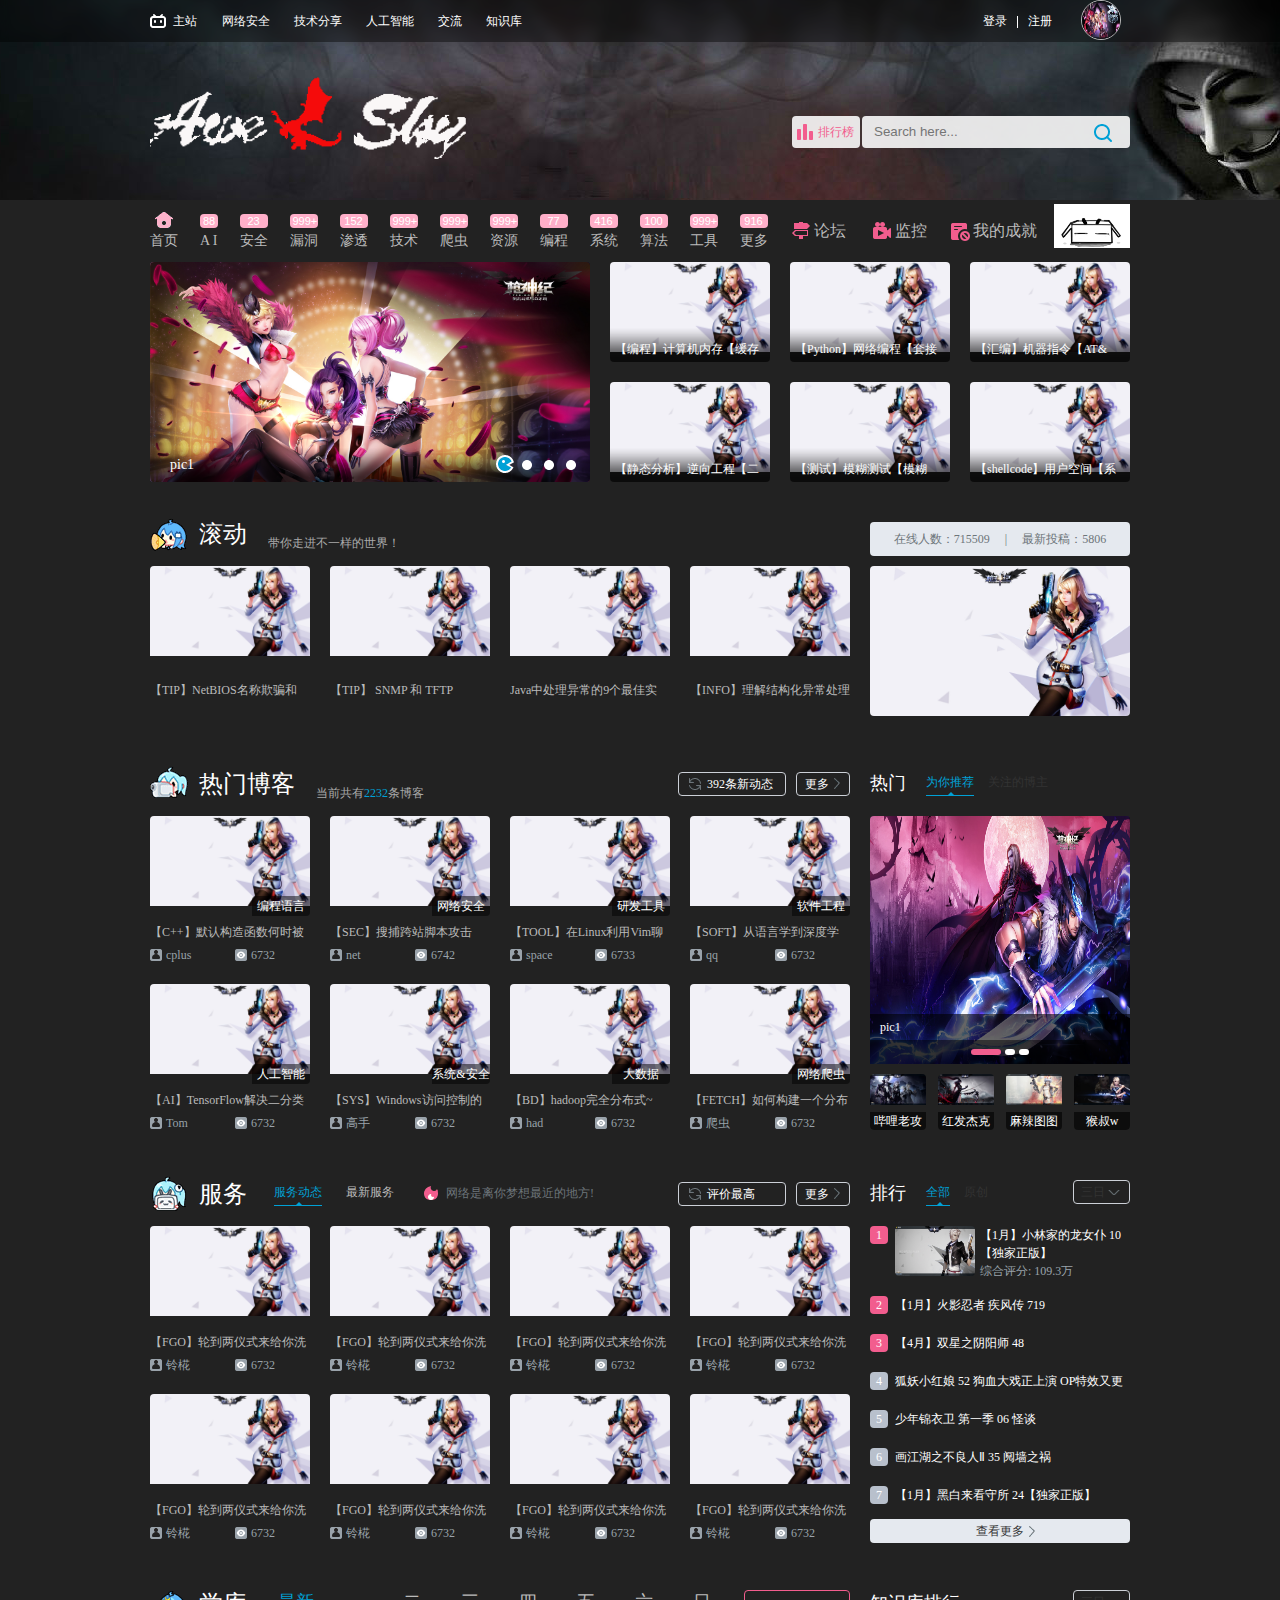
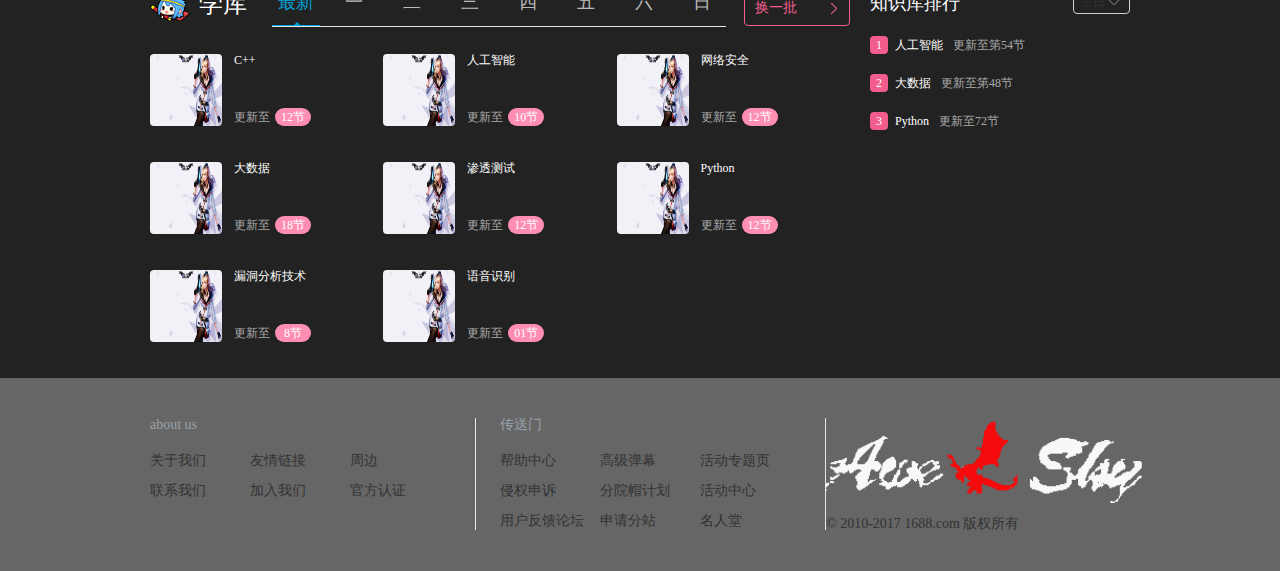
<file: awe-awesomesky-webapp/src/main/webapp/index.html>
<!DOCTYPE html>
<html lang="en">
<head>
  <meta charset="UTF-8">
  <title>Demo</title>
  <link rel="shortcut icon" href="images/cont/1.png">

  <link rel="stylesheet" href="css/reset.css">
  <link rel="stylesheet" href="css/common.css">
  <link rel="stylesheet" href="css/index.css">
</head>
<body>

  <header id="header">
    <div id="page_top">
      <div class="bg-wrap">
        <div class="bg"></div>
        <div class="mask"></div>
      </div>
      <div class="header-top">
        <div class="page-width clearfix">
          <div class="header-top__nav">
            <ul>
              <li class="item item-home">
                <a href="#">主站</a>
              </li>
              <li class="item"><a href="#">网络安全</a></li>
              <li class="item">
                <a href="#">技术分享</a>
                <div class="game-center header-hover">
                  <div class="c clearfix">
                    <div class="fl">
                      <div class="imgbox">
                        <a href="#">
                          <img src="images/cont/game-center__img1.jpg" alt="#">
                          <span>AI-神经网络（TensorFlow）</span>
                        </a>
                      </div>
                      <div class="game-img">
                        <a href="#">
                          <img src="images/cont/game_img1.png" alt="#">
                          <span>漏洞攻击</span>
                        </a>
                        <a href="#">
                          <img src="images/cont/game_img2.png" alt="#">
                          <span>Linux</span>
                        </a>
                        <a href="#">
                          <img src="images/cont/game_img3.jpg" alt="#">
                          <span>Spring</span>
                        </a>
                      </div>
                    </div>
                    <div class="fr">
                      <div class="game-list">
                        <div class="title">
                          <i></i>
                          <a href="#">技术论坛</a>
                        </div>
                        <div class="all">
                          <a href="#">TensorFlow</a>
                          <a href="#">Spring</a>
                          <a href="#">Mybatis</a>
                          <a href="#">ARP欺骗</a>
                          <a href="#">Sql注入</a>
                          <a href="#">攻击Cisco路由器</a>
                          <a href="#">绕过Windows内存保护</a>
                        </div>
                      </div>
                    </div>
                  </div>
                  <div id="gameImg"></div>
                </div>
              </li>
              <li class="item">
                <a href="#">人工智能</a>
                <div class="live-box header-hover">
                  <div class="live-box__c">
                    <div class="fl">
                      <div class="title">技术应用:</div>
                      <div class="cont">
                        <a href="#">
                          <img src="images/cont/live-box__img1.jpg" alt="#">
                          <i>LIVE</i>
                          <p>语言识别</p>
                        </a>
                        <a href="#">
                          <img src="images/cont/live-box__img2.jpg" alt="#">
                          <i>LIVE</i>
                          <p>图片分类</p>
                        </a>
                        <a href="#">
                          <img src="images/cont/live-box__img3.jpg" alt="#">
                          <i>LIVE</i>
                          <p>人脸识别</p>
                        </a>
                        <a href="#">
                          <img src="images/cont/live-box__img4.jpg" alt="#">
                          <i>LIVE</i>
                          <p>数据分析</p>
                        </a>
                        <a href="#">
                          <img src="images/cont/live-box__img5.jpg" alt="#">
                          <i>LIVE</i>
                          <p>智能预测</p>
                        </a>
                        <a href="#">
                          <img src="images/cont/live-box__img6.jpg" alt="#">
                          <i>LIVE</i>
                          <p>智能机器人</p>
                        </a>
                      </div>
                    </div>
                    <div class="fl">
                      <div class="title">相关新闻:</div>
                    </div>
                  </div>
                </div>
              </li>
              <li class="item"><a href="#">交流</a></li>
              <li class="item">
                <a href="#">知识库</a>
                <!-- <div class="header-app header-hover">
                  <i></i>
                </div> -->
              </li>
            </ul>
          </div>
          <div class="header-top__user">
            <div class="login-box">
              <a href="login.html">登录</a>
              <span></span>
              <a href="#">注册</a>
            </div>
            <div class="user-post">
              <a href="#" class="link"><img src="images/p_03.jpg" width="38" height="38" style="border:1px #bbb solid;border-radius:20px;"/></a>
				<div class="user-post__hover header-hover">
				  <a href="#" class="post">上传头像</a>
				  <a href="#" class="manage">信息设置</a>
				  <a href="#" class="create">我的博客</a>
				</div>
            </div>
          </div>
        </div>
      </div>
    </div>
    <div class="header-c">
      <div class="page-width">
        <a href="#" id="header_logo"></a>
        <p id="header_title"></p>
        <div id="search" class="clearfix">
          <div class="search-rank">排行榜</div>
          <div class="search-box">
            <input type="text" class="text" placeholder="Search here...">
            <a href="#" class="btn"><i></i></a>
            <div class="search-history">
              <div class="title">历史搜索</div>
              <div class="list">
                <a href="#">神经网络算法<i></i></a>
                <a href="#">Caffe<i></i></a>
                <a href="#">程序员崛起<i></i></a>
                <a href="#">剖析勒索软件<i></i></a>
                <a href="#">OverWatch<i></i></a>
              </div>
            </div>
          </div>
        </div>
        <div class="header-title"></div>
      </div>
    </div>
  </header>

  <nav id="nav">
    <div class="page-width clearfix">
      <ul class="nav-list">
        <li class="item item-home">
          <a href="#" class="link">首页</a>
        </li>
        <li class="item">
          <a href="#" class="link">
            <div class="num"><i>88</i></div>
            A I 
          </a>
          <ul class="nav-item__hover">
            <li>
              <a href="#">
                <em>语音识别<i></i></em>
              </a>
            </li>
            <li>
              <a href="#">
                <em>图片分类<i></i></em>
              </a>
            </li>
            <li>
              <a href="#">
                <em>天眼助手<i></i></em>
              </a>
            </li>
            <li>
              <a href="#">
                <em>数据分析<i></i></em>
              </a>
            </li>
          </ul>
        </li>
        <li class="item">
          <a href="#" class="link">
            <div class="num"><i>23</i></div>
            安全
          </a>
          <ul class="nav-item__hover">
            <li>
              <a href="#">
                <em>网络防御<i></i></em>
              </a>
            </li>
            <li>
              <a href="#">
                <em>网络攻击<i></i></em>
              </a>
            </li>
            <li>
              <a href="#">
                <em>DDOS防御<i></i></em>
              </a>
            </li>
            <li>
              <a href="#">
                <em>入侵检测<i></i></em>
              </a>
            </li>
            <li>
              <a href="#">
                <em>扫描病毒<i></i></em>
              </a>
            </li>
            <li>
              <a href="#">
                <em>ARP欺骗<i></i></em>
              </a>
            </li>
            <li>
              <a href="#">
                <em>IP分流<i></i></em>
              </a>
            </li>
          </ul>
        </li>
        <li class="item">
          <a href="#" class="link">
            <div class="num"><i>999+</i></div>
            漏洞
          </a>
          <ul class="nav-item__hover">
            <li>
              <a href="#">
                <em>漏洞攻击<i></i></em>
              </a>
            </li>
            <li>
              <a href="#">
                <em>漏洞扫描<i></i></em>
              </a>
            </li>
            <li>
              <a href="#">
                <em>WIN内存保护<i></i></em>
              </a>
            </li>
            <li>
              <a href="#">
                <em>访问控制<i></i></em>
              </a>
            </li>
            <li>
              <a href="#">
                <em>WEB漏洞<i></i></em>
              </a>
            </li>
            <li>
              <a href="#">
                <em>堆栈保护<i></i></em>
              </a>
            </li>
            <li>
              <a href="#">
                <em>上报漏洞<i></i></em>
              </a>
            </li>
          </ul>
        </li>
        <li class="item">
          <a href="#" class="link">
            <div class="num"><i>152</i></div>
            渗透
          </a>
          <ul class="nav-item__hover">
            <li>
              <a href="#">
                <em>XSS<i></i></em>
              </a>
            </li>
            <li>
              <a href="#">
                <em>入侵渗透<i></i></em>
              </a>
            </li>
            <li>
              <a href="#">
                <em>工具使用<i></i></em>
              </a>
            </li>
          </ul>
        </li>
        <li class="item">
          <a href="#" class="link">
            <div class="num"><i>999+</i></div>
            技术
          </a>
          <ul class="nav-item__hover">
            <li>
              <a href="#">
                <em>单机联机<i></i></em>
              </a>
            </li>
            <li>
              <a href="#">
                <em>网游·电竞<i></i></em>
              </a>
            </li>
            <li>
              <a href="#">
                <em>音游<i></i></em>
              </a>
            </li>
            <li>
              <a href="#">
                <em>Mugen<i></i></em>
              </a>
            </li>
            <li>
              <a href="#">
                <em>GMV<i></i></em>
              </a>
            </li>
          </ul>
        </li>
        <li class="item">
          <a href="#" class="link">
            <div class="num"><i>999+</i></div>
            爬虫
          </a>
          <ul class="nav-item__hover">
            <li>
              <a href="#">
                <em>纪录片<i></i></em>
              </a>
            </li>
            <li>
              <a href="#">
                <em>趣味科普人文<i></i></em>
              </a>
            </li>
            <li>
              <a href="#">
                <em>野生技术协会<i></i></em>
              </a>
            </li>
            <li>
              <a href="#">
                <em>演讲·公开课<i></i></em>
              </a>
            </li>
            <li>
              <a href="#">
                <em>星海<i></i></em>
              </a>
            </li>
            <li>
              <a href="#">
                <em>数码<i></i></em>
              </a>
            </li>
            <li>
              <a href="#">
                <em>机械<i></i></em>
              </a>
            </li>
          </ul>
        </li>
        <li class="item">
          <a href="#" class="link">
            <div class="num"><i>999+</i></div>
            资源
          </a>
          <ul class="nav-item__hover">
            <li>
              <a href="#">
                <em>搞笑<i></i></em>
              </a>
            </li>
            <li>
              <a href="#">
                <em>日常<i></i></em>
              </a>
            </li>
            <li>
              <a href="#">
                <em>美食圈<i></i></em>
              </a>
            </li>
            <li>
              <a href="#">
                <em>动物圈<i></i></em>
              </a>
            </li>
            <li>
              <a href="#">
                <em>手工<i></i></em>
              </a>
            </li>
            <li>
              <a href="#">
                <em>绘画<i></i></em>
              </a>
            </li>
            <li>
              <a href="#">
                <em>运动<i></i></em>
              </a>
            </li>
          </ul>
        </li>
        <li class="item">
          <a href="#" class="link">
            <div class="num"><i>77</i></div>
            编程
          </a>
          <ul class="nav-item__hover">
            <li>
              <a href="#">
                <em>鬼畜调教<i></i></em>
              </a>
            </li>
            <li>
              <a href="#">
                <em>音MAD<i></i></em>
              </a>
            </li>
            <li>
              <a href="#">
                <em>人力VOCALOID<i></i></em>
              </a>
            </li>
            <li>
              <a href="#">
                <em>教程演示<i></i></em>
              </a>
            </li>
          </ul>
        </li>
        <li class="item">
          <a href="#" class="link">
            <div class="num"><i>416</i></div>
            系统
          </a>
          <ul class="nav-item__hover">
            <li>
              <a href="#">
                <em>美妆<i></i></em>
              </a>
            </li>
            <li>
              <a href="#">
                <em>服饰<i></i></em>
              </a>
            </li>
            <li>
              <a href="#">
                <em>健身<i></i></em>
              </a>
            </li>
            <li>
              <a href="#">
                <em>资讯<i></i></em>
              </a>
            </li>
          </ul>
        </li>
        <li class="item">
          <a href="#" class="link">
            <div class="num"><i>100</i></div>
            算法
          </a>
        </li>
        <li class="item">
          <a href="#" class="link">
            <div class="num"><i>999+</i></div>
            工具
          </a>
          <ul class="nav-item__hover">
            <li>
              <a href="#">
                <em>综艺<i></i></em>
              </a>
            </li>
            <li>
              <a href="#">
                <em>明星<i></i></em>
              </a>
            </li>
            <li>
              <a href="#">
                <em>China相关<i></i></em>
              </a>
            </li>
          </ul>
        </li>
        <li class="item">
          <a href="#" class="link">
            <div class="num"><i>916</i></div>
            更多
          </a>
          <ul class="nav-item__hover">
            <li>
              <a href="#">
                <em>电影<i></i></em>
              </a>
            </li>
            <li>
              <a href="#">
                <em>电视剧<i></i></em>
              </a>
            </li>
          </ul>
        </li>
        <li class="item item-square">
          <a href="#" class="link">论坛</a>
          <div class="nav-square__hover">
            <ul>
              <li><a href="#"><i class="icon-activity"></i>活动中心</a></li>
              <li><a href="#"><i class="icon-game"></i>游戏中心</a></li>
              <li><a href="#"><i class="icon-news"></i>新闻中心</a></li>
              <li><a href="#"><i class="icon-friend"></i>画友</a></li>
              <li><a href="#"><i class="icon-tv"></i>芒果TV</a></li>
            </ul><!-- 
            <a href="#" class="activity"><img src="images/cont/nav-square__img.jpg" alt="#"></a> -->
          </div>
        </li>
        <li class="item item-live">
          <a href="#" class="link">监控</a>
          <ul class="nav-item__hover">
            <li>
              <a href="#">
                <em>推荐主播<i></i></em>
              </a>
            </li>
            <li>
              <a href="#">
                <em>手机直播<i></i></em>
              </a>
            </li>
            <li>
              <a href="#">
                <em>绘画专区<i></i></em>
              </a>
            </li>
            <li>
              <a href="#">
                <em>唱见舞见<i></i></em>
              </a>
            </li>
            <li>
              <a href="#">
                <em>御宅文化<i></i></em>
              </a>
            </li>
            <li>
              <a href="#">
                <em>单机联机<i></i></em>
              </a>
            </li>
            <li>
              <a href="#">
                <em>网络游戏<i></i></em>
              </a>
            </li>
            <li>
              <a href="#">
                <em>电子竞技<i></i></em>
              </a>
            </li>
            <li>
              <a href="#">
                <em>手游直播<i></i></em>
              </a>
            </li>
            <li>
              <a href="#">
                <em>放映厅<i></i></em>
              </a>
            </li>
          </ul>
        </li>
        <li class="item item-room">
          <a href="#" class="link">我的成就</a>
        </li>
      </ul>
      <div class="nav-gif"><img src="images/cont/nav_img.gif" alt="求领养"></div>
    </div>
  </nav>


  <div id="banner">
    <div class="page-width clearfix">
      <div class="slider fl">
        <div class="slider-img">
          <a href="#" slider-title="pic1"><img src="images/cont/slider_img1.png" alt="#"></a>
          <a href="#" slider-title="pic2"><img src="images/cont/slider_img2.png" alt="#"></a>
          <a href="#" slider-title="pic3"><img src="images/cont/slider_img3.png" alt="#"></a>
          <a href="#" slider-title="pic4"><img src="images/cont/slider_img4.png" alt="#"></a>
        </div>
        <div class="slider-title"><p>pic1</p></div>
        <div class="slider-btn">
          <span class="cur"></span>
          <span></span>
          <span></span>
          <span></span>
        </div>
        <a href="#" class="slider-more">More</a>
      </div>
      <div class="banner-list fr">
        <ul>
          <li>
            <a href="#">
              <img src="images/cont/main_pic.jpg" alt="#">
              <div class="info">
                <p class="title">【编程】计算机内存【缓存区】</p>
                <p class="author">awer：Intel</p>
                <p class="play">点击：48243</p>
              </div>
            </a>
          </li>
          <li>
            <a href="#">
              <img src="images/cont/main_pic.jpg" alt="#">
              <div class="info">
                <p class="title">【Python】网络编程【套接字】</p>
                <p class="author">awer：Hack</p>
                <p class="play">点击：48243</p>
              </div>
            </a>
          </li>
          <li>
            <a href="#">
              <img src="images/cont/main_pic.jpg" alt="#">
              <div class="info">
                <p class="title">【汇编】机器指令【AT&T】</p>
                <p class="author">awer：nasm</p>
                <p class="play">点击：48243</p>
              </div>
            </a>
          </li>
          <li>
            <a href="#">
              <img src="images/cont/main_pic.jpg" alt="#">
              <div class="info">
                <p class="title">【静态分析】逆向工程【二进制】</p>
                <p class="author">awer：source</p>
                <p class="play">点击：48243</p>
              </div>
            </a>
          </li>
          <li>
            <a href="#">
              <img src="images/cont/main_pic.jpg" alt="#">
              <div class="info">
                <p class="title">【测试】模糊测试【模糊器】</p>
                <p class="author">awer：pro</p>
                <p class="play">点击：48243</p>
              </div>
            </a>
          </li>
          <li>
            <a href="#">
              <img src="images/cont/main_pic.jpg" alt="#">
              <div class="info">
                <p class="title">【shellcode】用户空间【系统】</p>
                <p class="author">awer：linux</p>
                <p class="play">点击：48243</p>
              </div>
            </a>
          </li>
        </ul>
        <a href="#" class="btn btn-prev">昨日</a>
        <a href="#" class="btn btn-next">一周</a>
      </div>
    </div>
  </div>

  <div id="main">
    <div class="page-width">
      <!-- 滚动 -->
      <div class="mainCont clearfix" id="promote" >
        <div class="pic-list fl">
          <div class="pic-list__title">
            <i class="icon icon-promote"></i>
            <h2 style="color:white;">滚动</h2>
            <a href="#" class="promote-link" style="color:#aaa;">带你走进不一样的世界！</a>
          </div>
          <ul class="pic-list__wrapper clearfix">
            <li class="item">
              <a href="#" class="img-link">
                <img src="images/cont/main_pic.jpg" alt="#">
                <span class="mask"></span>
                <span class="time">3:39</span>
              </a>
              <div class="img-info" >
                <a href="#">【TIP】NetBIOS名称欺骗和LLMNR欺骗~</a>
              </div>
            </li>
            <li class="item">
              <a href="#" class="img-link">
                <img src="images/cont/main_pic.jpg" alt="#">
                <span class="mask"></span>
                <span class="time">3:39</span>
              </a>
              <div class="img-info">
                <a href="#">【TIP】 SNMP 和 TFTP</a>
              </div>
            </li>
            <li class="item">
              <a href="#" class="img-link">
                <img src="images/cont/main_pic.jpg" alt="#">
                <span class="mask"></span>
                <span class="time">3:39</span>
              </a>
              <div class="img-info">
                <a href="#">Java中处理异常的9个最佳实践！~</a>
              </div>
            </li>
            <li class="item">
              <a href="#" class="img-link">
                <img src="images/cont/main_pic.jpg" alt="#">
                <span class="mask"></span>
                <span class="time">3:39</span>
              </a>
              <div class="img-info">
                <a href="#">【INFO】理解结构化异常处理【SEH】~</a>
              </div>
            </li>
          </ul>
        </div>
        <div class="main-side fr">
          <div class="promote-side__title">
            <a href="#">在线人数：715509</a>
            <span>|</span>
            <a href="#">最新投稿：5806</a>
          </div>
          <a href="#" class="promote-side__img"><img src="images/cont/main_pic.jpg" alt="#"></a>
        </div>
      </div>

      <!-- 推荐博客 -->
      <div class="mainCont clearfix" id="live" js-move="true">
        <div class="pic-list fl">
          <div class="pic-list__title">
            <i class="icon icon-live"></i>
            <h2 style="color:white;">热门博客</h2>
            <p class="live-online" style="color:#aaa;">当前共有<em>2232</em>条博客</p>
            <div class="more-wrap">
              <a href="#" class="dynamic"><i></i>392条新动态</a>
              <a href="#" class="more">更多<i></i></a>
            </div>
          </div>
          <ul class="pic-list__wrapper clearfix">
            <li class="item">
              <a href="#" class="img-link">
                <img src="images/cont/main_pic.jpg" alt="#">
                <span class="mask"></span>
                <span class="category">编程语言</span>
                <img class="headImg" src="images/cont/live_headImg1.jpg" alt="#">
                <i class="icon-live">Live</i>
              </a>
              <div class="img-info">
                <a href="#">【C++】默认构造函数何时被合成~</a>
                <div class="btm">
                  <div class="user"><i></i>cplus</div>
                  <div class="online"><i></i>6732</div>
                </div>
              </div>
            </li>
            <li class="item">
              <a href="#" class="img-link">
                <img src="images/cont/main_pic.jpg" alt="#">
                <span class="mask"></span>
                <span class="category">网络安全</span>
                <img class="headImg" src="images/cont/live_headImg1.jpg" alt="#">
                <i class="icon-live">Live</i>
              </a>
              <div class="img-info">
                <a href="#">【SEC】搜捕跨站脚本攻击(XSS)~</a>
                <div class="btm">
                  <div class="user"><i></i>net</div>
                  <div class="online"><i></i>6742</div>
                </div>
              </div>
            </li>
            <li class="item">
              <a href="#" class="img-link">
                <img src="images/cont/main_pic.jpg" alt="#">
                <span class="mask"></span>
                <span class="category">研发工具</span>
                <img class="headImg" src="images/cont/live_headImg1.jpg" alt="#">
                <i class="icon-live">Live</i>
              </a>
              <div class="img-info">
                <a href="#">【TOOL】在Linux利用Vim聊QQ~</a>
                <div class="btm">
                  <div class="user"><i></i>space</div>
                  <div class="online"><i></i>6733</div>
                </div>
              </div>
            </li>
            <li class="item">
              <a href="#" class="img-link">
                <img src="images/cont/main_pic.jpg" alt="#">
                <span class="mask"></span>
                <span class="category">软件工程</span>
                <img class="headImg" src="images/cont/live_headImg1.jpg" alt="#">
                <i class="icon-live">Live</i>
              </a>
              <div class="img-info">
                <a href="#">【SOFT】从语言学到深度学习NLP~</a>
                <div class="btm">
                  <div class="user"><i></i>qq</div>
                  <div class="online"><i></i>6732</div>
                </div>
              </div>
            </li>
            <li class="item">
              <a href="#" class="img-link">
                <img src="images/cont/main_pic.jpg" alt="#">
                <span class="mask"></span>
                <span class="category">人工智能</span>
                <img class="headImg" src="images/cont/live_headImg1.jpg" alt="#">
                <i class="icon-live">Live</i>
              </a>
              <div class="img-info">
                <a href="#">【AI】TensorFlow解决二分类问题~</a>
                <div class="btm">
                  <div class="user"><i></i>Tom</div>
                  <div class="online"><i></i>6732</div>
                </div>
              </div>
            </li>
            <li class="item">
              <a href="#" class="img-link">
                <img src="images/cont/main_pic.jpg" alt="#">
                <span class="mask"></span>
                <span class="category">系统&安全</span>
                <img class="headImg" src="images/cont/live_headImg1.jpg" alt="#">
                <i class="icon-live">Live</i>
              </a>
              <div class="img-info">
                <a href="#">【SYS】Windows访问控制的工作机制~</a>
                <div class="btm">
                  <div class="user"><i></i>高手</div>
                  <div class="online"><i></i>6732</div>
                </div>
              </div>
            </li>
            <li class="item">
              <a href="#" class="img-link">
                <img src="images/cont/main_pic.jpg" alt="#">
                <span class="mask"></span>
                <span class="category">大数据</span>
                <img class="headImg" src="images/cont/live_headImg1.jpg" alt="#">
                <i class="icon-live">Live</i>
              </a>
              <div class="img-info">
                <a href="#">【BD】hadoop完全分布式~</a>
                <div class="btm">
                  <div class="user"><i></i>had</div>
                  <div class="online"><i></i>6732</div>
                </div>
              </div>
            </li>
            <li class="item">
              <a href="#" class="img-link">
                <img src="images/cont/main_pic.jpg" alt="#">
                <span class="mask"></span>
                <span class="category">网络爬虫</span>
                <img class="headImg" src="images/cont/live_headImg1.jpg" alt="#">
                <i class="icon-live">Live</i>
              </a>
              <div class="img-info">
                <a href="#">【FETCH】如何构建一个分布式爬虫~</a>
                <div class="btm">
                  <div class="user"><i></i>爬虫</div>
                  <div class="online"><i></i>6732</div>
                </div>
              </div>
            </li>
          </ul>
        </div>
        <div class="main-side fr" js-tab="true">
          <div class="main-side__title">
            <div class="rank-t">
              <h3>热门</h3>
            </div>
            <div class="tab-title">
              <a href="#" class="cur">为你推荐</a>
              <a href="#">关注的博主</a>
            </div>
          </div>
          <div class="main-side__cont">
            <div class="tab-cont">
              <div class="slider-ov tab-cont__item">
                <div class="slider">
                  <div class="slider-img">
                    <a href="#" slider-title="pic1"><img src="images/cont/slider_img1.png" alt="#"></a>
                    <a href="#" slider-title="pic2"><img src="images/cont/slider_img2.png" alt="#"></a>
                    <a href="#" slider-title="pic3"><img src="images/cont/slider_img3.png" alt="#"></a>
                  </div>
                  <div class="slider-title"><p>pic1</p></div>
                  <div class="slider-btn">
                    <span class="cur"></span>
                    <span></span>
                    <span></span>
                  </div>
                </div>
                <div class="slider-user">
                  <a href="#">
                    <img src="images/cont/slider-user1.jpg" alt="#">
                    <p>哔哩老攻</p>
                  </a><a href="#">
                    <img src="images/cont/slider-user2.jpg" alt="#">
                    <p>红发杰克丶</p>
                  </a><a href="#">
                    <img src="images/cont/slider-user3.jpg" alt="#">
                    <p>麻辣图图</p>
                  </a><a href="#">
                    <img src="images/cont/slider-user4.jpg" alt="#">
                    <p>猴叔w</p>
                  </a>
                </div>
              </div>
              <div class="live-focus tab-cont__item">
                <span>没有数据</span>
              </div>
            </div>
          </div>
        </div>
      </div>
	

	 <!-- 服务 -->
      <div class="mainCont clearfix" id="animation" js-move="true">
        <div class="pic-list fl" js-tab="true">
          <div class="pic-list__title">
            <i class="icon icon-animation"></i>
            <h2 style="color:white;">服务</h2>
            <div class="tab-title">
              <a href="#" class="cur">服务动态</a>
              <a href="#">最新服务</a>
            </div>
            <a href="#" class="main-link"><i></i>网络是离你梦想最近的地方!</a>
            <div class="more-wrap">
              <a href="#" class="dynamic"><i></i>评价最高</a>
              <a href="#" class="more">更多<i></i></a>
            </div>
          </div>
          <ul class="pic-list__wrapper clearfix tab-cont__item tab-cont__cur">
            <li class="item">
              <a href="#" class="img-link">
                <img src="images/cont/main_pic.jpg" alt="#">
                <span class="mask"></span>
                <span class="time">3:39</span>
              </a>
              <div class="img-info">
                <a href="#">【FGO】轮到两仪式来给你洗脑了~</a>
                <div class="btm">
                  <div class="user"><i></i>铃椛</div>
                  <div class="online"><i></i>6732</div>
                </div>
              </div>
            </li>
            <li class="item">
              <a href="#" class="img-link">
                <img src="images/cont/main_pic.jpg" alt="#">
                <span class="mask"></span>
                <span class="time">3:39</span>
              </a>
              <div class="img-info">
                <a href="#">【FGO】轮到两仪式来给你洗脑了~</a>
                <div class="btm">
                  <div class="user"><i></i>铃椛</div>
                  <div class="online"><i></i>6732</div>
                </div>
              </div>
            </li>
            <li class="item">
              <a href="#" class="img-link">
                <img src="images/cont/main_pic.jpg" alt="#">
                <span class="mask"></span>
                <span class="time">3:39</span>
              </a>
              <div class="img-info">
                <a href="#">【FGO】轮到两仪式来给你洗脑了~</a>
                <div class="btm">
                  <div class="user"><i></i>铃椛</div>
                  <div class="online"><i></i>6732</div>
                </div>
              </div>
            </li>
            <li class="item">
              <a href="#" class="img-link">
                <img src="images/cont/main_pic.jpg" alt="#">
                <span class="mask"></span>
                <span class="time">3:39</span>
              </a>
              <div class="img-info">
                <a href="#">【FGO】轮到两仪式来给你洗脑了~</a>
                <div class="btm">
                  <div class="user"><i></i>铃椛</div>
                  <div class="online"><i></i>6732</div>
                </div>
              </div>
            </li>
            <li class="item">
              <a href="#" class="img-link">
                <img src="images/cont/main_pic.jpg" alt="#">
                <span class="mask"></span>
                <span class="time">3:39</span>
              </a>
              <div class="img-info">
                <a href="#">【FGO】轮到两仪式来给你洗脑了~</a>
                <div class="btm">
                  <div class="user"><i></i>铃椛</div>
                  <div class="online"><i></i>6732</div>
                </div>
              </div>
            </li>
            <li class="item">
              <a href="#" class="img-link">
                <img src="images/cont/main_pic.jpg" alt="#">
                <span class="mask"></span>
                <span class="time">3:39</span>
              </a>
              <div class="img-info">
                <a href="#">【FGO】轮到两仪式来给你洗脑了~</a>
                <div class="btm">
                  <div class="user"><i></i>铃椛</div>
                  <div class="online"><i></i>6732</div>
                </div>
              </div>
            </li>
            <li class="item">
              <a href="#" class="img-link">
                <img src="images/cont/main_pic.jpg" alt="#">
                <span class="mask"></span>
                <span class="time">3:39</span>
              </a>
              <div class="img-info">
                <a href="#">【FGO】轮到两仪式来给你洗脑了~</a>
                <div class="btm">
                  <div class="user"><i></i>铃椛</div>
                  <div class="online"><i></i>6732</div>
                </div>
              </div>
            </li>
            <li class="item">
              <a href="#" class="img-link">
                <img src="images/cont/main_pic.jpg" alt="#">
                <span class="mask"></span>
                <span class="time">3:39</span>
              </a>
              <div class="img-info">
                <a href="#">【FGO】轮到两仪式来给你洗脑了~</a>
                <div class="btm">
                  <div class="user"><i></i>铃椛</div>
                  <div class="online"><i></i>6732</div>
                </div>
              </div>
            </li>
          </ul>
          <ul class="pic-list__wrapper clearfix tab-cont__item">
            <li class="item">
              <a href="#" class="img-link">
                <img src="images/cont/main_pic.jpg" alt="#">
                <span class="mask"></span>
                <span class="time">3:39</span>
              </a>
              <div class="img-info">
                <a href="#">【FGO】轮到两仪式来给你洗脑了~</a>
                <div class="btm">
                  <div class="user"><i></i>铃椛</div>
                  <div class="online"><i></i>6732</div>
                </div>
              </div>
            </li>
            <li class="item">
              <a href="#" class="img-link">
                <img src="images/cont/main_pic.jpg" alt="#">
                <span class="mask"></span>
                <span class="time">3:39</span>
              </a>
              <div class="img-info">
                <a href="#">【FGO】轮到两仪式来给你洗脑了~</a>
                <div class="btm">
                  <div class="user"><i></i>铃椛</div>
                  <div class="online"><i></i>6732</div>
                </div>
              </div>
            </li>
            <li class="item">
              <a href="#" class="img-link">
                <img src="images/cont/main_pic.jpg" alt="#">
                <span class="mask"></span>
                <span class="time">3:39</span>
              </a>
              <div class="img-info">
                <a href="#">【FGO】轮到两仪式来给你洗脑了~</a>
                <div class="btm">
                  <div class="user"><i></i>铃椛</div>
                  <div class="online"><i></i>6732</div>
                </div>
              </div>
            </li>
            <li class="item">
              <a href="#" class="img-link">
                <img src="images/cont/main_pic.jpg" alt="#">
                <span class="mask"></span>
                <span class="time">3:39</span>
              </a>
              <div class="img-info">
                <a href="#">【FGO】轮到两仪式来给你洗脑了~</a>
                <div class="btm">
                  <div class="user"><i></i>铃椛</div>
                  <div class="online"><i></i>6732</div>
                </div>
              </div>
            </li>
            <li class="item">
              <a href="#" class="img-link">
                <img src="images/cont/main_pic.jpg" alt="#">
                <span class="mask"></span>
                <span class="time">3:39</span>
              </a>
              <div class="img-info">
                <a href="#">【FGO】轮到两仪式来给你洗脑了~</a>
                <div class="btm">
                  <div class="user"><i></i>铃椛</div>
                  <div class="online"><i></i>6732</div>
                </div>
              </div>
            </li>
            <li class="item">
              <a href="#" class="img-link">
                <img src="images/cont/main_pic.jpg" alt="#">
                <span class="mask"></span>
                <span class="time">3:39</span>
              </a>
              <div class="img-info">
                <a href="#">【FGO】轮到两仪式来给你洗脑了~</a>
                <div class="btm">
                  <div class="user"><i></i>铃椛</div>
                  <div class="online"><i></i>6732</div>
                </div>
              </div>
            </li>
            <li class="item">
              <a href="#" class="img-link">
                <img src="images/cont/main_pic.jpg" alt="#">
                <span class="mask"></span>
                <span class="time">3:39</span>
              </a>
              <div class="img-info">
                <a href="#">【FGO】轮到两仪式来给你洗脑了~</a>
                <div class="btm">
                  <div class="user"><i></i>铃椛</div>
                  <div class="online"><i></i>6732</div>
                </div>
              </div>
            </li>
            <li class="item">
              <a href="#" class="img-link">
                <img src="images/cont/main_pic.jpg" alt="#">
                <span class="mask"></span>
                <span class="time">3:39</span>
              </a>
              <div class="img-info">
                <a href="#">【FGO】轮到两仪式来给你洗脑了~</a>
                <div class="btm">
                  <div class="user"><i></i>铃椛</div>
                  <div class="online"><i></i>6732</div>
                </div>
              </div>
            </li>
          </ul>
        </div>
        <div class="main-side fr" js-tab="true">
          <div class="main-side__title">
            <div class="rank-t">
              <h3>排行</h3>
            </div>
            <div class="tab-title">
              <a href="#" class="cur">全部</a>
              <a href="#">原创</a>
            </div>
            <div class="side-select">
              <span>三日</span>
              <i></i>
            </div>
          </div>
          <div class="main-side__cont">
            <div class="tab-cont">
              <ul class="tab-cont__item main-rank">
                <li class="item item-one">
                  <a href="#">
                    <i class="n1">1</i>
                    <img src="images/cont/main-rank__img1.jpg" alt="#">
                    <div>
                      <p class="title">【1月】小林家的龙女仆 10【独家正版】</p>
                      <p class="mark">综合评分: 109.3万</p>
                    </div>
                  </a>
                </li>
                <li class="item">
                  <a href="#"><i class="n2">2</i>                  【1月】火影忍者 疾风传 719</a>
                </li>
                <li class="item">
                  <a href="#"><i class="n3">3</i>                    【4月】双星之阴阳师 48</a>
                </li>
                <li class="item">
                  <a href="#"><i>4</i>狐妖小红娘 52 狗血大戏正上演 OP特效又更换</a>
                </li>
                <li class="item">
                  <a href="#"><i>5</i>少年锦衣卫 第一季 06 怪谈</a>
                </li>
                <li class="item">
                  <a href="#"><i>6</i>画江湖之不良人Ⅱ 35 阋墙之祸</a>
                </li>
                <li class="item">
                  <a href="#"><i>7</i>【1月】黑白来看守所 24【独家正版】</a>
                </li>
              </ul>
              <ul class="tab-cont__item main-rank">
                <li class="item item-one">
                  <a href="#">
                    <i class="n1">1</i>
                    <img src="images/cont/main-rank__img2.jpg" alt="#">
                    <div>
                      <p class="title">【1月】小林家的龙女仆 10【独家正版】</p>
                      <p class="mark">综合评分: 109.3万</p>
                    </div>
                  </a>
                </li>
                <li class="item">
                  <a href="#"><i class="n2">2</i>                  【1月】火影忍者 疾风传 719</a>
                </li>
                <li class="item">
                  <a href="#"><i class="n3">3</i>                    【4月】双星之阴阳师 48</a>
                </li>
                <li class="item">
                  <a href="#"><i>4</i>狐妖小红娘 52 狗血大戏正上演 OP特效又更换</a>
                </li>
                <li class="item">
                  <a href="#"><i>5</i>少年锦衣卫 第一季 06 怪谈</a>
                </li>
                <li class="item">
                  <a href="#"><i>6</i>画江湖之不良人Ⅱ 35 阋墙之祸</a>
                </li>
                <li class="item">
                  <a href="#"><i>7</i>【1月】黑白来看守所 24【独家正版】</a>
                </li>
              </ul>
            </div>
            <a href="#" class="more">查看更多<i></i></a>
          </div>
        </div>
      </div>

	<!-- 知识库 -->
      <div class="weekCont clearfix" id="china" js-move="true">
        <div class="pic-list fl" js-tab="true">
          <div class="pic-list__title">
            <i class="icon icon-china"></i>
            <h2 style="color:white;">学库</h2>
            <div class="tab-title week-tab">
              <a href="#" class="cur">最新</a>
              <a href="#">一</a>
              <a href="#">二</a>
              <a href="#">三</a>
              <a href="#">四</a>
              <a href="#">五</a>
              <a href="#">六</a>
              <a href="#">日</a>
            </div>
            <a href="#" class="week-schedule">换一批<i></i></a>
          </div>
          <div class="weekCont-list">
            <ul class="tab-cont__item tab-cont__cur">
              <li>
                <a href="#" class="pic"><img src="images/cont/main_pic.jpg" alt="#"></a>
                <div class="info">
                  <a href="#">C++</a>
                  <p>更新至<span>12节</span></p>
                </div>
              </li>
              <li>
                <a href="#" class="pic"><img src="images/cont/main_pic.jpg" alt="#"></a>
                <div class="info">
                  <a href="#">人工智能</a>
                  <p>更新至<span>10节</span></p>
                </div>
              </li>
              <li>
                <a href="#" class="pic"><img src="images/cont/main_pic.jpg" alt="#"></a>
                <div class="info">
                  <a href="#">网络安全</a>
                  <p>更新至<span>12节</span></p>
                </div>
              </li>
              <li>
                <a href="#" class="pic"><img src="images/cont/main_pic.jpg" alt="#"></a>
                <div class="info">
                  <a href="#">大数据</a>
                  <p>更新至<span>18节</span></p>
                </div>
              </li>
              <li>
                <a href="#" class="pic"><img src="images/cont/main_pic.jpg" alt="#"></a>
                <div class="info">
                  <a href="#">渗透测试</a>
                  <p>更新至<span>12节</span></p>
                </div>
              </li>
              <li>
                <a href="#" class="pic"><img src="images/cont/main_pic.jpg" alt="#"></a>
                <div class="info">
                  <a href="#">Python</a>
                  <p>更新至<span>12节</span></p>
                </div>
              </li>
              <li>
                <a href="#" class="pic"><img src="images/cont/main_pic.jpg" alt="#"></a>
                <div class="info">
                  <a href="#">漏洞分析技术</a>
                  <p>更新至<span>8节</span></p>
                </div>
              </li>
              <li>
                <a href="#" class="pic"><img src="images/cont/main_pic.jpg" alt="#"></a>
                <div class="info">
                  <a href="#">语音识别</a>
                  <p>更新至<span>01节</span></p>
                </div>
              </li>
            </ul>
            <ul class="tab-cont__item">
              <li>
                <a href="#" class="pic"><img src="images/cont/main_pic.jpg" alt="#"></a>
                <div class="info">
                  <a href="#">PHP</a>
                  <p>更新至<span>12节</span></p>
                </div>
              </li>
              <li>
                <a href="#" class="pic"><img src="images/cont/main_pic.jpg" alt="#"></a>
                <div class="info">
                  <a href="#">微服务</a>
                  <p>更新至<span>12节</span></p>
                </div>
              </li>
              <li>
                <a href="#" class="pic"><img src="images/cont/main_pic.jpg" alt="#"></a>
                <div class="info">
                  <a href="#">C语言</a>
                  <p>更新至<span>12节</span></p>
                </div>
              </li>
              <li>
                <a href="#" class="pic"><img src="images/cont/main_pic.jpg" alt="#"></a>
                <div class="info">
                  <a href="#">信息无障碍</a>
                  <p>更新至<span>12节</span></p>
                </div>
              </li>
              <li>
                <a href="#" class="pic"><img src="images/cont/main_pic.jpg" alt="#"></a>
                <div class="info">
                  <a href="#">直播技术</a>
                  <p>更新至<span>12节</span></p>
                </div>
              </li>
              <li>
                <a href="#" class="pic"><img src="images/cont/main_pic.jpg" alt="#"></a>
                <div class="info">
                  <a href="#">区块链</a>
                  <p>更新至<span>12节</span></p>
                </div>
              </li>
            </ul>
            <ul class="tab-cont__item">
              <li>
                <a href="#" class="pic"><img src="images/cont/main_pic.jpg" alt="#"></a>
                <div class="info">
                  <a href="#">OpenCV</a>
                  <p>更新至<span>12节</span></p>
                </div>
              </li>
              <li>
                <a href="#" class="pic"><img src="images/cont/main_pic.jpg" alt="#"></a>
                <div class="info">
                  <a href="#">jQuery</a>
                  <p>更新至<span>12节</span></p>
                </div>
              </li>
              <li>
                <a href="#" class="pic"><img src="images/cont/main_pic.jpg" alt="#"></a>
                <div class="info">
                  <a href="#">计算广告</a>
                  <p>更新至<span>12节</span></p>
                </div>
              </li>
              <li>
                <a href="#" class="pic"><img src="images/cont/main_pic.jpg" alt="#"></a>
                <div class="info">
                  <a href="#">MySql</a>
                  <p>更新至<span>12节</span></p>
                </div>
              </li>
              <li>
                <a href="#" class="pic"><img src="images/cont/main_pic.jpg" alt="#"></a>
                <div class="info">
                  <a href="#">嵌入式开发</a>
                  <p>更新至<span>12节</span></p>
                </div>
              </li>
              <li>
                <a href="#" class="pic"><img src="images/cont/main_pic.jpg" alt="#"></a>
                <div class="info">
                  <a href="#">Docker</a>
                  <p>更新至<span>12节</span></p>
                </div>
              </li>
              <li>
                <a href="#" class="pic"><img src="images/cont/main_pic.jpg" alt="#"></a>
                <div class="info">
                  <a href="#">C#</a>
                  <p>更新至<span>18节</span></p>
                </div>
              </li>
            </ul>
            <ul class="tab-cont__item">
              <li>
                <a href="#" class="pic"><img src="images/cont/main_pic.jpg" alt="#"></a>
                <div class="info">
                  <a href="#">无人驾驶</a>
                  <p>更新至<span>15节</span></p>
                </div>
              </li>
              <li>
                <a href="#" class="pic"><img src="images/cont/main_pic.jpg" alt="#"></a>
                <div class="info">
                  <a href="#">Hive</a>
                  <p>更新至<span>12节</span></p>
                </div>
              </li>
              <li>
                <a href="#" class="pic"><img src="images/cont/main_pic.jpg" alt="#"></a>
                <div class="info">
                  <a href="#">Git</a>
                  <p>更新至<span>12节</span></p>
                </div>
              </li>
              <li>
                <a href="#" class="pic"><img src="images/cont/main_pic.jpg" alt="#"></a>
                <div class="info">
                  <a href="#">知识工程</a>
                  <p>更新至<span>12节</span></p>
                </div>
              </li>
              <li>
                <a href="#" class="pic"><img src="images/cont/main_pic.jpg" alt="#"></a>
                <div class="info">
                  <a href="#">人工智能开发框架</a>
                  <p>更新至<span>12节</span></p>
                </div>
              </li>
              <li>
                <a href="#" class="pic"><img src="images/cont/main_pic.jpg" alt="#"></a>
                <div class="info">
                  <a href="#">JAVA EE</a>
                  <p>更新至<span>12节</span></p>
                </div>
              </li>
              <li>
                <a href="#" class="pic"><img src="images/cont/main_pic.jpg" alt="#"></a>
                <div class="info">
                  <a href="#">MongoDB</a>
                  <p>更新至<span>12节</span></p>
                </div>
              </li>
            </ul>
            <ul class="tab-cont__item">
              <li>
                <a href="#" class="pic"><img src="images/cont/main_pic.jpg" alt="#"></a>
                <div class="info">
                  <a href="#">Oracle</a>
                  <p>更新至<span>12节</span></p>
                </div>
              </li>
              <li>
                <a href="#" class="pic"><img src="images/cont/main_pic.jpg" alt="#"></a>
                <div class="info">
                  <a href="#">人工智能基础</a>
                  <p>更新至<span>12节</span></p>
                </div>
              </li>
              <li>
                <a href="#" class="pic"><img src="images/cont/main_pic.jpg" alt="#"></a>
                <div class="info">
                  <a href="#">大型网络架构</a>
                  <p>更新至<span>12节</span></p>
                </div>
              </li>
              <li>
                <a href="#" class="pic"><img src="images/cont/main_pic.jpg" alt="#"></a>
                <div class="info">
                  <a href="#">OpenStack</a>
                  <p>更新至<span>12节</span></p>
                </div>
              </li>
              <li>
                <a href="#" class="pic"><img src="images/cont/main_pic.jpg" alt="#"></a>
                <div class="info">
                  <a href="#">Rust</a>
                  <p>更新至<span>12节</span></p>
                </div>
              </li>
              <li>
                <a href="#" class="pic"><img src="images/cont/main_pic.jpg" alt="#"></a>
                <div class="info">
                  <a href="#">算法与数据结构</a>
                  <p>更新至<span>12节</span></p>
                </div>
              </li>
              <li>
                <a href="#" class="pic"><img src="images/cont/main_pic.jpg" alt="#"></a>
                <div class="info">
                  <a href="#">游戏外挂</a>
                  <p>更新至<span>12节</span></p>
                </div>
              </li>
            </ul>
            <ul class="tab-cont__item">
              <li>
                <a href="#" class="pic"><img src="images/cont/main_pic.jpg" alt="#"></a>
                <div class="info">
                  <a href="#">虚拟现实</a>
                  <p>更新至<span>12节</span></p>
                </div>
              </li>
              <li>
                <a href="#" class="pic"><img src="images/cont/main_pic.jpg" alt="#"></a>
                <div class="info">
                  <a href="#">计算机网络</a>
                  <p>更新至<span>12节</span></p>
                </div>
              </li>
              <li>
                <a href="#" class="pic"><img src="images/cont/main_pic.jpg" alt="#"></a>
                <div class="info">
                  <a href="#">Linux</a>
                  <p>更新至<span>12节</span></p>
                </div>
              </li>
              <li>
                <a href="#" class="pic"><img src="images/cont/main_pic.jpg" alt="#"></a>
                <div class="info">
                  <a href="#">敏捷开发</a>
                  <p>更新至<span>12节</span></p>
                </div>
              </li>
              <li>
                <a href="#" class="pic"><img src="images/cont/main_pic.jpg" alt="#"></a>
                <div class="info">
                  <a href="#">redis</a>
                  <p>更新至<span>12节</span></p>
                </div>
              </li>
              <li>
                <a href="#" class="pic"><img src="images/cont/main_pic.jpg" alt="#"></a>
                <div class="info">
                  <a href="#">Hadoop</a>
                  <p>更新至<span>12节</span></p>
                </div>
              </li>
              <li>
                <a href="#" class="pic"><img src="images/cont/main_pic.jpg" alt="#"></a>
                <div class="info">
                  <a href="#">深度学习</a>
                  <p>更新至<span>12节</span></p>
                </div>
              </li>
            </ul>
            <ul class="tab-cont__item">
              <li>
                <a href="#" class="pic"><img src="images/cont/main_pic.jpg" alt="#"></a>
                <div class="info">
                  <a href="#">Go</a>
                  <p>更新至<span>12节</span></p>
                </div>
              </li>
              <li>
                <a href="#" class="pic"><img src="images/cont/main_pic.jpg" alt="#"></a>
                <div class="info">
                  <a href="#">搜索引擎</a>
                  <p>更新至<span>12节</span></p>
                </div>
              </li>
              <li>
                <a href="#" class="pic"><img src="images/cont/main_pic.jpg" alt="#"></a>
                <div class="info">
                  <a href="#">计算机视觉</a>
                  <p>更新至<span>12节</span></p>
                </div>
              </li>
              <li>
                <a href="#" class="pic"><img src="images/cont/main_pic.jpg" alt="#"></a>
                <div class="info">
                  <a href="#">逆向工程</a>
                  <p>更新至<span>12节</span></p>
                </div>
              </li>
              <li>
                <a href="#" class="pic"><img src="images/cont/main_pic.jpg" alt="#"></a>
                <div class="info">
                  <a href="#">Ruby</a>
                  <p>更新至<span>12节</span></p>
                </div>
              </li>
              <li>
                <a href="#" class="pic"><img src="images/cont/main_pic.jpg" alt="#"></a>
                <div class="info">
                  <a href="#">Perl</a>
                  <p>更新至<span>12节</span></p>
                </div>
              </li>
              <li>
                <a href="#" class="pic"><img src="images/cont/main_pic.jpg" alt="#"></a>
                <div class="info">
                  <a href="#">数据库</a>
                  <p>更新至<span>12节</span></p>
                </div>
              </li>
            </ul>
            <ul class="tab-cont__item">
              <li>
                <a href="#" class="pic"><img src="images/cont/main_pic.jpg" alt="#"></a>
                <div class="info">
                  <a href="#">Web安全</a>
                  <p>更新至<span>12节</span></p>
                </div>
              </li>
              <li>
                <a href="#" class="pic"><img src="images/cont/main_pic.jpg" alt="#"></a>
                <div class="info">
                  <a href="#">爬虫技术</a>
                  <p>更新至<span>12节</span></p>
                </div>
              </li>
              <li>
                <a href="#" class="pic"><img src="images/cont/main_pic.jpg" alt="#"></a>
                <div class="info">
                  <a href="#">Caffe</a>
                  <p>更新至<span>12节</span></p>
                </div>
              </li>
              <li>
                <a href="#" class="pic"><img src="images/cont/main_pic.jpg" alt="#"></a>
                <div class="info">
                  <a href="#">TensorFlow</a>
                  <p>更新至<span>12节</span></p>
                </div>
              </li>
              <li>
                <a href="#" class="pic"><img src="images/cont/main_pic.jpg" alt="#"></a>
                <div class="info">
                  <a href="#">Spring</a>
                  <p>更新至<span>12节</span></p>
                </div>
              </li>
              <li>
                <a href="#" class="pic"><img src="images/cont/main_pic.jpg" alt="#"></a>
                <div class="info">
                  <a href="#">JavaScript</a>
                  <p>更新至<span>12节</span></p>
                </div>
              </li>
              <li>
                <a href="#" class="pic"><img src="images/cont/main_pic.jpg" alt="#"></a>
                <div class="info">
                  <a href="#">JAVA</a>
                  <p>更新至<span>12节</span></p>
                </div>
              </li>
            </ul>
          </div>
        </div>
        <div class="main-side fr">
          <div class="main-side__title">
            <div class="rank-t">
              <h3>知识库排行</h3>
            </div>
            <div class="side-select">
              <span>三日</span>
              <i></i>
            </div>
          </div>
          <div class="main-side__cont">
            <ul class="main-rank">
              <li class="item">
                <a href="#"><i class="n1">1</i>人工智能<span>更新至第54节</span></a>
              </li>
              <li class="item">
                <a href="#"><i class="n2">2</i>大数据<span>更新至第48节</span></a>
              </li>
              <li class="item">
                <a href="#"><i class="n3">3</i>Python<span>更新至72节</span></a>
              </li>
            </ul>
          </div>
        </div>
      </div>

	</div>

	<footer id="footer">
    <div class="page-width">
      <ul class="footer-c clearfix">
         <li>
           <h6>about us</h6>
           <a href="#" class="card">关于我们</a>
           <a href="#" class="card">友情链接</a>
           <a href="#" class="card">周边</a>
           <a href="#" class="card">联系我们</a>
           <a href="#" class="card">加入我们</a>
           <a href="#" class="card">官方认证</a>
         </li>
         <li class="middle">
           <h6>传送门</h6>
           <a href="#" class="card">帮助中心</a>
           <a href="#" class="card">高级弹幕</a>
           <a href="#" class="card">活动专题页</a>
           <a href="#" class="card">侵权申诉</a>
           <a href="#" class="card">分院帽计划</a>
           <a href="#" class="card">活动中心</a>
           <a href="#" class="card">用户反馈论坛</a>
           <a href="#" class="card">申请分站</a>
           <a href="#" class="card">名人堂</a>
         </li>
        <li class="footer-we">
          <img src="images/login_logo.png"/>
          <p></br>© 2010-2017 1688.com 版权所有</p>
        </li>
      </ul>
    </div>
  </footer>

	<div id="sideBar">
    <div class="sideBar-list">
      <a href="#">A I</a>
      <a href="#">安全</a>
      <a href="#">漏洞</a>
      <a href="#">渗透</a>
      <a href="#">技术</a>
      <a href="#">爬虫</a>
      <a href="#">资源</a>
      <a href="#">编程</a>
      <a href="#">系统</a>
      <a href="#">算法</a>
      <a href="#">工具</a>
      <a href="#">更多</a>
      <a href="#">论坛</a>
      <a href="#">监控</a>
      <a href="#">成就</a>
      <a href="#"><i></i>排序</a>
    </div>
    <div class="sideBar-line"></div>
    <a href="#" class="sideBar-toTop" id="backTop"></a>
  </div>
<script src="http://www.jq22.com/jquery/jquery-1.10.2.js"></script>
  <script src="js/script.js"></script>
   
  </div>
 </body>
</html>
</file>
<file: awe-awesomesky-webapp/src/main/webapp/css/common.css>
/* ====== general ====== */
.clearfix {
  zoom: 1;
}
.clearfix:after {
  content: "020";
  height: 0;
  display: block;
  clear: both;
  visibility: hidden;
}
.fl {
  float: left;
}
.fr {
  float: right;
}
.page-width {
  width: 980px;
  margin: 0 auto;
}
</file>
<file: awe-awesomesky-webapp/src/main/webapp/css/index.css>
/* ====== layout ====== */
header {
  width: 100%;
  height: 200px;
}
#page_top {
  width: 100%;
  height: 42px;
}
#footer {
  width: 100%;
  background-color: #666;
}

body{background-color:#222;}
/* ====== public module ====== */
/* 主体内容 >> 左侧 */
.mainCont,
.weekCont {
  margin-top: 10px;
}
.pic-list {
  width: 700px;
}
.main-side {
  width: 260px;

}
.pic-list__title {
  position: relative;
  width: 100%;
  height: 64px;
}
.pic-list__title .icon {
  display: inline-block;
  width: 46px;
  height: 64px;
  background: url(../images/page_icons.png) no-repeat;
}
.pic-list__title h2 {
  display: inline-block;
  line-height: 64px;
  font-size: 24px;
  vertical-align: top;
}
.pic-list__wrapper {
  margin-right: -20px;
}
.pic-list__wrapper .item {
  float: left;
  width: 160px;
  margin: 0 20px 20px 0;
}
.pic-list__wrapper .img-link {
  overflow: hidden;
  position: relative;
  width: 160px;
  height: 100px;
  border-radius: 4px;
}
.pic-list__wrapper .img-link img {
  width: 100%;
}
.pic-list__wrapper .img-link .mask {
  position: absolute;
  left: 0;
  top: 0;
  width: 100%;
  height: 100%;
  background-color: rgba(0,0,0,0.2);
}
.pic-list__wrapper .img-link .time {
  position: absolute;
  right: 0;
  bottom: 0;
  line-height: 20px;
  margin: 0 5px;
  color: #fff;
}
.pic-list__wrapper .img-link .mask,
.pic-list__wrapper .img-link .time {
  display: none;
}
.pic-list__wrapper .item:hover .img-link .mask,
.pic-list__wrapper .item:hover .img-link .time {
  display: block;
}
.pic-list__wrapper .item:hover .img-info a {
  color: #00a1d6;
}
.pic-list__wrapper .img-info {
  overflow: hidden;
  height: 48px;
}
.pic-list__wrapper .img-info a {
  overflow: hidden;
  height: 20px;
  margin-top: 6px;
  line-height: 20px;
  color:#bbb;
  transition: height .3s;
}
.pic-list__wrapper .item:hover .img-info a {
  height: 38px;
}
.pic-list__wrapper .img-info .btm {
  margin-top: 7px;
  color: #99a2aa;
}
.pic-list__wrapper .img-info .user {
  float: left;
  width: 85px;
}
.pic-list__wrapper .img-info .user i,
.pic-list__wrapper .img-info .online i {
  display: inline-block;
  width: 12px;
  height: 12px;
  margin-right: 4px;
  vertical-align: top;
}
.pic-list__wrapper .img-info .user i {
  background-image: url(../images/page_icons.png);
  background-repeat: no-repeat;
  background-position: -282px -154px;
}
.pic-list__wrapper .img-info .online {
  float: left;
}
.pic-list__wrapper .img-info .online i {
  background: url(../images/live_online.png) no-repeat;
}
.main-gg {
  display: block;
  width: 100%;
  height: 80px;
  margin-top: 20px;
}
.main-gg img {
  width: 100%;
  height: 100%;
  border-radius: 4px;
}
.more-wrap {
  float: right;
  padding-top: 20px;
}
.more-wrap .dynamic,
.more-wrap .more {
  float: left;
  height: 22px;
  color:white;
  line-height: 22px;
  border: 1px solid #ccd0d7;
  border-radius: 4px;
}
.more-wrap .dynamic:hover,
.more-wrap .more:hover {
  color: #333;
  background-color: #ccd0d7;
}
.more-wrap .dynamic {
  width: 106px;
  margin-right: 10px;
}
.more-wrap .more {
  width: 52px;
  text-align: right;
}
.more-wrap .dynamic i,
.more-wrap .more i {
  display: inline-block;
  height: 22px;
  background: url(../images/page_icons.png) no-repeat;
  vertical-align: top;
}
.more-wrap .dynamic i {
  width: 28px;
  background-position: -465px -84px;
}
.more-wrap .more i {
  width: 20px;
  background-position: -473px -213px;
}
.pic-list__title .tab-title {
  display: inline-block;
  float: none;
  vertical-align: top;
}
.pic-list__title .tab-title a {
  margin-left: 24px;
  color:#bbb;
}
.main-link {
  position: absolute;
  left: 274px;
  top: 18px;
  height: 26px;
  line-height: 26px;
  color: #6d757a;
}
.main-link:hover {
  color: #00a1d6;
}
.main-link i {
  display: inline-block;
  width: 22px;
  height: 26px;
  background: url(../images/page_icons.png) no-repeat -665px -1107px;
  vertical-align: top;
}
.pic-list .tab-cont__item {
  display: none;
}
.pic-list .tab-cont__cur {
  display: block;
}
/* 主体内容 >> 右侧 */
.main-side__title {
  height: 64px;
}
.main-side__title .rank-t {
  float: left;
  color:white;
  padding-top: 22px;
  padding-right: 6px;
  font-size: 18px;
}
.main-side__title .rank-t h3 {}
.main-side__cont {
  position: relative;
  overflow: hidden;
}
.main-side__cont .tab-cont {
  overflow: hidden;
  width: 200%;
  /*margin-left: -100%;*/
}
.main-side__cont .tab-cont__item {
  float: left;
}
.main-side__cont .slider-ov {
  overflow: hidden;
  width: 260px;
  border-radius: 4px;
}
.main-side__cont .slider {
  position: relative;
  width: 100%;
  height: 248px;
}
.main-side__cont .slider-img,
.main-side__cont .slider-img a {
  position: absolute;
  left: 0;
  top: 0;
  width: 100%;
  height: 100%;
}
.main-side__cont .slider-img img {
  width: 100%;
  height: 100%;
}
.main-side__cont .slider-title {
  position: absolute;
  bottom: 24px;
  left: 0;
  width: 100%;
  height: 26px;
  line-height: 26px;
  background-color: rgba(0, 0, 0, .6);
}
.main-side__cont .slider-title p {
  color: #fff;
  padding-left: 10px;
}
.main-side__cont .slider-btn {
  position: absolute;
  left: 0;
  bottom: 0;
  width: 100%;
  height: 24px;
  background-color: rgba(0, 0, 0, .8);
  font-size: 0;
  text-align: center;
}
.main-side__cont .slider-btn span {
  display: inline-block;
  width: 10px;
  height: 6px;
  margin: 9px 2px 0;
  background-color: #fff;
  border-radius: 5px;
  cursor: pointer;
}
.main-side__cont .slider-btn span.cur {
  width: 30px;
  background-color: #f25d8e;
}
.main-side__cont .slider-user {
  margin: 10px -12px 0 0;
}
/* tab-title */
.tab-title {
  float: left;
  padding-top: 18px;
  font-size: 0;
}
.tab-title a {
  position: relative;
  display: inline-block;
  font-size: 12px;
  height: 25px;
  line-height: 25px;
  margin-left: 14px;
}
.tab-title a:hover {}
.tab-title a.cur {
  color: #00a1d6;
  border-bottom: 1px solid #00a1d6;
}
.tab-title a.cur:after {
  position: absolute;
  left: 45%;
  bottom: 0;
  content: "";
  width: 0;
  height: 0;
  border-width: 3px;
  border-style: solid;
  border-color: transparent transparent #00a1d6 transparent;
}
/* side-select */
.side-select {
  position: relative;
  float: right;
  width: 55px;
  margin-top: 18px;
  border: solid 1px #ccd0d7;
  border-radius: 4px;
}
.side-select:hover {
  border: solid 1px #ccd0d7;
  border-bottom: none;
  border-radius: 4px 4px 0 0;
  box-shadow: rgba(0,0,0,0.16) 0 2px 4px;
}
.side-select span,
.side-select i {
  display: inline-block;
  line-height: 22px;
}
.side-select span {
  padding-left: 7px;
}
.side-select i {
  width: 12px;
  height: 6px;
  background: url(../images/page_icons.png) -475px -157px no-repeat;
}
/* main-rank */
.main-rank {
  float: left;
  width: 260px;
  padding-bottom: 15px;
}
.main-rank .item {
  height: 18px;
  margin-bottom: 20px;

}
.main-rank .item:last-child {
  margin: 0;
}
.main-rank .item a {
  overflow: hidden;
  height: 18px;
  line-height: 18px;
  color:white;
}
.main-rank .item a:hover{color:blue;}
.main-rank .item i {
  float: left;
  width: 18px;
  height: 18px;
  line-height: 18px;
  margin-right: 7px;
  text-align: center;
  border-radius: 4px;
  color: #fff;
  background-color: #b8c0cc;
}
.main-rank .item i.n1,
.main-rank .item i.n2,
.main-rank .item i.n3 {
  background-color: #f25d8e;
}
.main-rank .item-one {
  height: 50px;
}
.main-rank .item-one a {
  height: 100%;
}
.main-rank .item-one img {
  float: left;
  width: 80px;
  height: 50px;
  margin-right: 5px;
  border-radius: 4px;
}
.main-rank .item-one div {
  float: right;
  width: 150px;
}
.main-rank .item-one .title {
  height: 36px;
  line-height: 18px;
  word-wrap: break-word;
  word-break: break-all;
}
.main-rank .item-one .mark {
  color: #99a2aa;
}
/* more */
.main-side__cont .more {
  position: relative;
  width: 100%;
  height: 24px;
  line-height: 24px;
  background-color: #e5e9ef;
  border-radius: 4px;
  text-align: center;
  color: #333;
}
.main-side__cont .more:hover {
  background-color: #ccd0d7;
}
.main-side__cont .more i {
  position: absolute;
  width: 20px;
  height: 22px;
  background: url(../images/page_icons.png) no-repeat -473px -211px;
}

/* ====== header ====== */
#header {
  position: relative;
  z-index: 999;
  background: url(../images/header_bg.jpg) no-repeat center -10px;
}
/* page_top */
#page_top {
  position: relative;
}
#page_top .bg-wrap {
  overflow: hidden;
  position: absolute;
  z-index: 1;
  width: 100%;
  height: 100%;
}
#page_top .bg {
  position: absolute;
  top: -10px;
  width: 100%;
  height: 62px;
  background: url(../images/header_bg.jpg) no-repeat center 0;

  filter: blur(5px);
  -webkit-filter: blur(5px);
}
#page_top .mask {
  position: absolute;
  width: 100%;
  height: 100%;
  background-color: rgba(0, 0, 0, .4);
}
.header-top {
  position: relative;
  z-index: 2;
}
.header-top__nav {
  float: left;
  margin-left: -10px;
  font-size: 0;
}
.header-top__nav .item {
  display: inline-block;
  position: relative;
}
.header-top__nav .item > a {
  height: 42px;
  line-height: 42px;
  text-align: center;
  padding: 0 12px;
  color: #fff;
  font-size: 12px;
}
.header-top__nav .item > a:hover {
  background-color: rgba(255, 255, 255, .2);
}
.header-top__nav .item-home {}
.header-top__nav .item-home a {
  width: 50px;
  padding: 0 0 0 20px;
  background: url(../images/page_icons.png) no-repeat -845px -74px;
}
.header-top__user {
  float: right;
}
.header-top__user .login-box {
  float: left;
  margin-right: 10px;
  font-size: 0;
}
.header-top__user .login-box a,
.header-top__user .login-box span {
  display: inline-block;
}
.header-top__user .login-box a {
  display: inline-block;
  padding: 0 10px;
  height: 42px;
  line-height: 42px;
  color: #fff;
  font-size: 12px;
}
.header-top__user .login-box span {
  height: 12px;
  margin-top: 16px;
  border-left: 1px solid #fff;
  vertical-align: top;
}
.header-top__user .login-box a:hover {
  background-color: rgba(255, 255, 255, .2);
}
.header-top__user .user-post {
  position: relative;
  float: left;
}
.header-top__user .user-post .link {
  width: 58px;
  height: 48px;
  text-align: center;
  line-height: 42px;
  color: #fff;
  /*background: url(../images/user_post.png) no-repeat;*/
}
.header-top__user .user-post .link:hover {
  /*background: url(../images/user_post_hover.png) no-repeat;*/
}
.header-hover {
  display: none;
}
.header-top__nav .item:hover .header-hover,
.header-top__user .user-post:hover .header-hover {
  display: block;
}
.game-center {
  display: none;
  position: absolute;
  width: 466px;
  height: 256px;
  background-color: #fff;
  border-radius: 0 0 4px 4px;
  box-shadow: 1px 1px 3px rgba(0, 0, 0, .4);
  font-size: 12px;
}
.game-center .c {
  padding: 12px;
  padding-right: 0;
}
.game-center .fl {
  float: left;
  width: 252px;
}
.game-center .imgbox {
  position: relative;
  width: 240px;
  height: 128px;
  margin-bottom: 6px;
}
.game-center .imgbox img {
  width: 240px;
  height: 128px;
  border-radius: 4px;
}
.game-center .imgbox span {
  position: absolute;
  left: 0;
  bottom: 0;
  width: 220px;
  padding: 0 10px;
  line-height: 30px;
  border-radius: 4px;
  color: #fff;
  background: url(../images/shadow.png) repeat-x;
}
.game-center .game-img {
  width: 264px;
  margin-left: -12px;
}
.game-center .game-img a {
  float: left;
  padding: 6px 12px;
}
.game-center .game-img a:hover {
  background-color: #e5e9ef;
}
.game-center .game-img img {
  display: block;
  width: 64px;
  height: 64px;
  border-radius: 12px;
}
.game-center .game-img span {
  display: block;
  text-align: center;
  line-height: 34px;
}
.game-center .game-list {
  width: 194px;
  padding-left: 6px;
  background: url(../images/game-center__shadow.png) no-repeat;
}
.game-center .game-list .title {
  position: relative;
  width: 100%;
  height: 26px;
  margin-bottom: 10px;
}
.game-center .game-list .title i {
  position: absolute;
  left: -6px;
  width: 96px;
  height: 29px;
  background: url(../images/game_center_title.png) no-repeat;
}
.game-center .game-list .title a {
  float: right;
  line-height: 26px;
  margin-right: 12px;
  color: #00a1d6;
}
.game-center .game-list .all {}
.game-center .game-list .all a {
  overflow: hidden;
  padding-left: 16px;
  line-height: 28px;
}
.game-center .game-list .all a:hover {
  color: #00a1d6;
  background-color: #e5e9ef;
}
#gameImg {
  position: absolute;
  left: 442px;
  bottom: 0;
  width: 220px;
  height: 220px;
  background-repeat: no-repeat;
}
.live-box {
  position: absolute;
  width: 466px;
  height: 260px;
  background-color: #fff;
  border-radius: 0 0 4px 4px;
  box-shadow: 1px 1px 3px rgba(0, 0, 0, .4);
  font-size: 12px;
}
.live-box__c {
  padding: 20px;
}
.live-box .fl {
  margin-right: 20px;
}
.live-box .title {
  line-height: 16px;
  font-size: 14px;
  color: #ea759f;
}
.live-box .cont {
  width: 254px;
  height: 188px;
  margin-top: 5px;
  padding-top: 10px;
  border-right: 1px solid #eaeaea;
  font-size: 0;
}
.live-box .cont a {
  position: relative;
  display: inline-block;
  width: 64px;
  margin: 0 20px 12px 0;
}
.live-box .cont a img {
  display: block;
  width: 64px;
  height: 64px;
  margin-bottom: 7px;
  border-radius: 50%;
}
.live-box .cont a i {
  position: absolute;
  left: 0;
  top: 0;
  width: 64px;
  height: 64px;
  line-height: 64px;
  border-radius: 50%;
  color: #fff;
  background: rgba(0,0,0,.5);
  font-size: 15px;
  font-weight: 700;

  transform: scale(0);
  transition: transform .2s;
}
.live-box .cont a:hover i {
  transform: scale(1);
}
.live-box .cont a i:before {
  content: "";
  display: inline-block;
  width: 12px;
  height: 12px;
  margin-left: 8px;
  margin-right: 2px;
  border-radius: 50%;
  background-color: #ff699e;
}
.live-box .cont a p {
  width: 100%;
  line-height: 14px;
  white-space: nowrap;
  text-overflow: ellipsis;
  overflow: hidden;
  font-size: 12px;
  text-align: center;
}
.header-app {
  position: absolute;
  left: -20px;
  width: 259px;
  height: 172px;
  background: url(../images/app-qrcode__box.png) no-repeat center center;
}
.header-app i {
  display: block;
  width: 259px;
  height: 172px;
  background: url(../images/app-qrcode.png) no-repeat center 32px;
}
.user-post__hover {
  overflow: hidden;
  position: absolute;
  top: 42px;
  right: 0;
  width: 216px;
  height: 64px;
  background-color: #fff;
  border-radius: 0 0 4px 4px;
}
.user-post__hover a {
  float: left;
  width: 72px;
  height: 64px;
  line-height: 30px;
  text-align: center;
  color: #f25d8e;
}
.user-post__hover a:before {
  content: "";
  display: block;
  width: 72px;
  height: 20px;
  margin-top: 14px;
  background: url(../images/page_icons.png) no-repeat;
}
.user-post__hover a.post:before {
  background-position: -444px -919px;
}
.user-post__hover a.manage:before {
  background-position: -444px -982px;
}
.user-post__hover a.create:before {
  background-position: -444px -1751px;
}
.user-post__hover a:hover {
  background-color: #e5e9ef;
}
/* header-c */
.header-c {}
.header-c .page-width {
  position: relative;
  height: 128px;
}
#header_logo {
  position: absolute;
  top: 32px;
  width: 320px;
  height: 85px;
  background: url(../images/login_logo.png) no-repeat;
}
#header_title {}
#search {
  position: absolute;
  bottom: 22px;
  right: 0;
  border-color: rgba(0,0,0,0.12);
}
.search-rank,
.search-box .text {
  height: 32px;
  line-height: 32px;
  border-radius: 4px;
  background-color: rgba(255, 255, 255, .88);
}
.search-rank:hover,
.search-box:hover .text {
  background-color: rgba(255, 255, 255, 1);
}
.search-rank {
  float: left;
  width: 42px;
  padding-left: 26px;
  margin-right: 2px;
  color: #f25d8e;
  background-image: url(../images/page_icons.png);
  background-repeat: no-repeat;
  background-position:  -659px -655px;
}
.search-box {
  float: left;
}
.search-box .text {
  width: 220px;
  padding: 0 36px 0 12px;
}
.search-box .btn {
  position: absolute;
  right: 0;
  top: 0;
  width: 36px;
  height: 32px;
}
.search-box .btn i {
  display: block;
  width: 18px;
  height: 18px;
  margin-top: 8px;
  background: url(../images/page_icons.png) no-repeat -663px -728px;
}
.search-box .btn:hover i {
  background-position: -728px -728px;
}
.search-history {
  display: none;
  position: absolute;
  top: 38px;
  right: 0;
  width: 268px;
  height: 186px;
  border: 1px solid #e5e9ef;
  box-shadow: rgba(0,0,0,0.16) 0 2px 4px;
  border-radius: 4px;
  background-color: #fff;
}
.search-history .title {
  position: relative;
  width: 248px;
  height: 16px;
  margin: 12px auto;
  text-align: center;
  color: #99a2aa;
}
.search-history .title:before,
.search-history .title:after {
  content: "";
  position: absolute;
  top: 8px;
  width: 90px;
  border-top: 1px solid #e5e9ef;
}
.search-history .title:before {
  left: 0;
}
.search-history .title:after {
  right: 0;
}
.search-history .list a {
  position: relative;
  padding-left: 10px;
  line-height: 28px;
}
.search-history .list a:hover {
  background-color: #e5e9ef;
}
.search-history .list i {
  content: "";
  position: absolute;
  right: 23px;
  width: 12px;
  height: 28px;
  background: url(../images/page_icons.png);
  background-repeat: no-repeat;
  background-position: -474px -530px;
}
.search-history .list i:hover {
  background-position: -538px -530px;
}
.header-title {
  display: none;
  position: absolute;
  left: 255px;
  top: 72px;
  padding: 6px 10px;
  line-height: 20px;
  color: #fff;
  background-color: rgba(0,0,0,0.48);
  border-radius: 4px;
}

/* ====== nav ====== */
#nav {
  position: relative;
  z-index: 998;
}
.nav-list {
  float: left;
  height: 38px;
  padding: 12px 0;
}
.nav-list .item {
  position: relative;
  float: left;
  padding: 0 11px 10px;
}
.nav-list .link {
  position: relative;
  padding-top: 22px;
  font-size: 14px;
  color:#bbb;
}
.nav-list .link:hover {
  color: #00a1d6;
}
.nav-list .num {
  position: absolute;
  left: 0;
  top: 2px;
  width: 100%;
  height: 14px;
  line-height: 14px;
  text-align: center;
  color: #fff;
  background-color: #ffafc9;
  border-radius: 4px;
  font-size: 11px;
}
.nav-list .num i {
  display: block;
  padding: 1px 3px;
  line-height: 12px;
  text-align: center;
  font-family: Calibri,Arial,Helvetica,sans-serifsans-serif;
}
.nav-list .item-home {
  padding-left: 0;
}
.nav-list .item-home .link  {
  background: url(../images/page_icons.png) no-repeat -658px -1176px;
}
.nav-list .item-square {
  padding: 0;
  padding-left: 13px;
  padding-bottom: 6px;
}
.nav-list .item-live {
  padding: 0;
  padding-bottom: 16px;
  margin-left: 27px;
}
.nav-list .item-room {
  padding: 0;
  padding-left: 24px;
}
.nav-list .item-square .link,
.nav-list .item-live .link,
.nav-list .item-room .link {
  padding: 0;
  padding-left: 22px;
  line-height: 38px;
  font-size: 16px;
  background: url(../images/page_icons.png) no-repeat;
}
.nav-list .item-square .link {
  background-position: -663px -910px;
}
.nav-list .item-live .link {
  background-position: -664px -524px;
}
.nav-list .item-room .link {
  background-position: -727px -524px;
}
.nav-gif {
  float: right;
  padding-top: 4px;
}
.nav-item__hover {
  display: none;
  position: absolute;
  left: 0;
  top: 43px;
  box-shadow: rgba(0,0,0,0.16) 0 2px 4px;
  border-radius: 0 0 4px 4px;
  background-color: #fff;
}
.nav-list .item:hover .nav-item__hover {
  display: block;
}
.nav-item__hover li {
  overflow: hidden;
  position: relative;
  min-width: 120px;
  height: 30px;

  transition: all .2s;
}
.nav-item__hover li:hover {
  background-color: #e5e9ef;
}
.nav-item__hover li a {
  overflow: hidden;
  position: relative;
  left: 0;
  padding: 0 25px;
  line-height: 30px;
  background: url(../images/page_icons2.png) no-repeat 12px -1613px;

  transition: all .2s;
}
.nav-item__hover li:hover a {
  left: 5px;
}
.nav-item__hover li em {
  position: relative;
  display: inline-block;
  height: 30px;
  white-space: nowrap;
}
.nav-item__hover li i {
  position: absolute;
  top: 0;
  right: -100px;
  width: 4px;
  height: 30px;
  background: url(../images/page_icons2.png) no-repeat -1px -1576px;
  opacity: 0;

  transition: all .2s;
}
.nav-item__hover li:hover i {
  right: -10px;
  opacity: 1;
}
.nav-square__hover {
  display: none;
  position: absolute;
  top: 43px;
  left: 0;
  width: 386px;
  height: 228px;
  box-shadow: rgba(0,0,0,0.16) 0 2px 4px;
  background-color: #fff;
}
.nav-list .item-square:hover .nav-square__hover {
  display: block;
}
.nav-square__hover ul {
  margin-top: 20px;
  width: 107px;
  height: 188px;
  border-right: 1px solid #e5e9ef;
}
.nav-square__hover li {
  overflow: hidden;
  width: 100%;
  height: 24px;
  margin-bottom: 8px;
}
.nav-square__hover li:hover {
  background-color: #e5e9ef;
}
.nav-square__hover li a {
  position: relative;
  left: 0;
  line-height: 24px;

  transition: left .2s;
}
.nav-square__hover li:hover a {
  left: 5px;
}
.nav-square__hover li i {
  display: inline-block;
  width: 42px;
  height: 24px;
  vertical-align: top;
  background: url(../images/page_icons.png) no-repeat;
}
.nav-square__hover li i.icon-activity {
  background-position: -262px -1173px;
}
.nav-square__hover li i.icon-game {
  background-position: -262px -1235px;
}
.nav-square__hover li i.icon-news {
  background-position: -326px -1172px;
}
.nav-square__hover li i.icon-friend {
  background-position: -262px -1364px;
}
.nav-square__hover li i.icon-tv {
  background-position: -262px -1427px;
}
.nav-square__hover .activity {
  position: absolute;
  top: 20px;
  right: 20px;
}



/* ====== banner ====== */
#banner .slider {
  overflow: hidden;
  position: relative;
  width: 440px;
  height: 220px;
  border-radius: 4px;
}
#banner .slider-img,
#banner .slider-img a {
  position: absolute;
  left: 0;
  top: 0;
  width: 440px;
  height: 220px;
}
#banner .slider-img a img {
  width: 100%;
}
#banner .slider-title {
  position: absolute;
  left: 0;
  bottom: 0;
  width: 100%;
  height: 35px;
  background: url(../images/shadow.png) repeat-x;
}
#banner .slider-title p {
  display: inline;
  padding-left: 20px;
  line-height: 35px;
  color: #fff;
  font-size: 14px;
  cursor: pointer;
}
#banner .slider-title p:hover {
  text-shadow: 0 0 3px #fff;
}
#banner .slider-btn {
  position: absolute;
  right: 8px;
  bottom: 9px;
  height: 18px;
  font-size: 0;
}
#banner .slider-btn span {
  display: inline-block;
  width: 18px;
  height: 18px;
  margin: 0 2px;
  background-color: #fff;
  background: url(../images/page_icons.png) no-repeat -855px -790px;
  cursor: pointer;
}
#banner .slider-btn span:hover {
  background-position: -919px -790px;
}
#banner .slider-btn span.cur {
  background-position: -855px -727px;
}
#banner .slider-more {
  display: none;
  position: absolute;
  right: 15px;
  bottom: 35px;
  width: 36px;
  height: 24px;
  text-align: center;
  line-height: 24px;
  padding-right: 14px;
  border-radius: 4px;
  color: #fff;
  background: rgba(0, 0, 0, .64) url(../images/page_icons.png) no-repeat -505px -211px;
}
#banner .slider-more:hover {
  text-shadow: 0 0 3px #fff;
}
#banner .slider:hover .slider-more {
  display: block;
}
.banner-list {
  position: relative;
  width: 520px;
}
.banner-list ul {
  margin-right: -20px;
}
.banner-list li {
  overflow: hidden;
  float: left;
  width: 160px;
  height: 100px;
  margin: 0 20px 20px 0;
  border-radius: 4px;
}
.banner-list li a {
  position: relative;
  width: 160px;
  height: 100px;
}
.banner-list li a img {
  width: 100%;
}
.banner-list li a .info {
  position: absolute;
  left: 0;
  bottom: 0;
  width: 100%;
  height: 35px;
  color: #99a2aa;
  background: url(../images/shadow.png) repeat-x;
}
.banner-list li a:hover .info {
  height: 100%;
  background: rgba(0, 0, 0, .7);
}
.banner-list li a .info .title {
  overflow: hidden;
  line-height: 45px;
  color: #fff;
  margin: 0 5px;
  word-break: break-all;
}
.banner-list li a:hover .info .title {
  line-height: 18px;
  padding-top: 10px;
}
.banner-list li a .info .author,
.banner-list li a .info .play {
  margin-left: 5px;
}
.banner-list li a .info .author {
  padding: 12px 0 10px;
}
.banner-list li a .info .play {}
.banner-list .btn {
  display: none;
  position: absolute;
  top: 50%;
  width: 20px;
  margin-top: -30px;
  border-radius: 0 2px 2px 0;
  color: #fff;
  background-color: rgba(0, 0, 0, .6);
  background-image: url(../images/page_icons2.png);
  background-repeat: no-repeat;
  text-align: center;
  line-height: 18px;
}
.banner-list:hover .btn {
  display: block;
}
.banner-list .btn-prev {
  left: 0;
  padding: 12px 5px 15px 12px;
  background-position: 4px -1207px;
}
.banner-list .btn-next {
  right: 0;
  padding: 12px 12px 15px 5px;
  background-position: 25px -1258px;
}


/* ====== main ====== */
/* promote */
#promote {
  margin-top: 0;
}
#promote .promote-link {
  display: inline-block;
  margin: 18px 0 0 18px;
  line-height: 46px;
  color: #6d757a;
  vertical-align: top;
}
#promote .promote-link:hover {
  color: #00a1d6;
}
#promote .icon-promote {
  background-position: -141px -62px;
}
#promote .img-info {
  padding-top: 8px;
}
#promote .img-info a {
  line-height: 20px;
}
.promote-side__title {
  padding: 0 12px;
  margin: 20px 0 10px;
  height: 34px;
  border-radius: 4px;
  text-align: center;
  color: #6d757a;
  background-color: #e5e9ef;
}
.promote-side__title a {
  display: inline-block;
  line-height: 34px;
  color: #6d757a;
}
.promote-side__title a:hover {
  color: #00a1d6;
}
.promote-side__title span {
  display: inline-block;
  margin: 0 12px;
}
.promote-side__img img {
  width: 260px;
  height: 150px;
  border-radius: 4px;
}
/* live */
#live .icon-live {
  background-position: -141px -641px;
}
#live .live-online {
  display: inline-block;
  margin: 18px 0 0 18px;
  line-height: 46px;
  color: #6d757a;
  vertical-align: top;
}
#live .live-online em {
  color: #00a1d6;
}
#live .category {
  position: absolute;
  right: 0;
  bottom: 0;
  width: 58px;
  height: 20px;
  line-height: 20px;
  text-align: center;
  color: #fff;
  background-color: rgba(0, 0, 0, .5);
  border-radius: 4px 0 0;
}
#live .pic-list__wrapper .item:hover .category {
  display: none;
}
#live .headImg {
  position: absolute;
  left: 24px;
  top: 26px;
  width: 48px;
  height: 48px;
  border-radius: 50%;
}
#live .pic-list__wrapper .icon-live {
  position: absolute;
  right: 24px;
  top: 40px;
  width: 32px;
  height: 20px;
  padding-left: 16px;
  line-height: 20px;
  border-radius: 20px;
  color: #fff;
  background-color: #00a1d6;
}
#live .pic-list__wrapper .icon-live:before {
  content: "";
  position: absolute;
  left: 7px;
  top: 8px;
  width: 6px;
  height: 6px;
  border-radius: 50%;
  background-color: #fff;
}
#live .pic-list__wrapper .headImg,
#live .pic-list__wrapper .icon-live {
  display: none;
}
#live .pic-list__wrapper .item:hover .headImg,
#live .pic-list__wrapper .item:hover .icon-live {
  display: block;
}
#live .pic-list__wrapper .img-link .mask {
  background-color: rgba(0, 0, 0, .5);
}
#live .live-rank {
  float: left;
  padding-top: 24px;
}
#live .live-focus {
  position: relative;
  width: 260px;
  height: 300px;
  background-color: #fff;
}
#live .live-focus span {
  display: block;
  width: 54px;
  line-height: 18px;
  padding-left: 24px;
  margin: 43px auto 0;
  background: url(../images/state_icon.png) no-repeat -152px -599px;
}
#live .slider-user a {
  position: relative;
  float: left;
  overflow: hidden;
  margin-right: 12px;
  width: 56px;
  height: 56px;
  border-radius: 4px;
}
#live .slider-user img {
  width: 100%;
}
#live .slider-user p {
  position: absolute;
  left: 0;
  bottom: 0;
  width: 100%;
  height: 18px;
  line-height: 18px;
  text-align: center;
  color: #fff;
  background-color: rgba(0, 0, 0, .6);
}
#live .slider-user a:hover p {
  height: 100%;
  line-height: 22px;
  padding: 8px 5px;
  word-break: break-all;
  box-sizing: border-box;
}
/* animation */
#animation .icon-animation {
  background-position: -141px -896px;
}
/* 番剧 && 国创 */
#bangumi .icon-bangumi {
  background-position: -141px -128px;
}
.weekCont .week-tab {
  margin-left: 22px;
  border-bottom: 1px solid #e5e9ef;
}
.weekCont .week-tab a {
  width: 48px;
  height: 35px;
  font-size: 18px;
  margin: 0 10px 0 0;
  text-align: center;
}
.weekCont .week-tab a:last-child {
  margin: 0;
}
.weekCont .week-tab a.cur {}
.week-schedule {
  position: relative;
  float: right;
  width: 94px;
  height: 34px;
  padding-left: 10px;
  line-height: 34px;
  margin-top: 18px;
  border: 1px solid #f25d8e;
  border-radius: 4px;
  font-size: 14px;
  color: #f25d8e;
}
.week-schedule:hover {
  color: #fff;
  background-color: #f25d8e;
}
.week-schedule i {
  position: absolute;
  top: 12px;
  right: 12px;
  width: 6px;
  height: 12px;
  background: url(../images/page_icons.png) no-repeat -478px -281px;
}
.week-schedule:hover i {
  background-position: -541px -218px;
}
.weekCont-list {
  padding-top: 18px;
}
.weekCont-list li {
  float: left;
  width: 33.33%;
  height: 72px;
  padding-bottom: 36px;
}
.weekCont-list .pic {
  float: left;
  width: 72px;
  height: 72px;
}
.weekCont-list .pic img {
  width: 100%;
  height: 100%;
  border-radius: 4px;
}
.weekCont-list .info {
  position: relative;
  float: left;
  width: 120px;
  height: 72px;
  margin-left: 12px;
}
.weekCont-list .info a {
	color:white;
}
.weekCont-list .info a:hover{color:blue;}
.weekCont-list .info p {
  position: absolute;
  bottom: 0;
  color: #aaa;
}
.weekCont-list .info span {
  display: inline-block;
  max-width: 80px;
  min-width: 28px;
  line-height: 18px;
  padding: 0 4px;
  margin-left: 5px;
  text-align: center;
  color: #fff;
  background-color: #ff8eb3;
  border-radius: 9px;
}
.weekCont .main-rank {
  float: none;
}
.weekCont .main-rank span {
  color: #aaa;
  padding-left: 10px;
}
#bangumi_dynamic .pic-list__title h2 {
  font-size: 18px;
}
.bangumi-pic {
  position: relative;
  overflow: hidden;
  border-radius: 4px;
}
.bangumi-pic .info {
  position: absolute;
  left: 0;
  bottom: 0;
  width: 100%;
  height: 28px;
  padding-top: 20px;
  background: -webkit-linear-gradient(transparent,rgba(0,0,0,0.5));
}
.bangumi-pic .info p {
  padding: 5px 10px 0;
  line-height: 20px;
  color: #fff;
}
#china .icon-china {
  background: url(../images/china_title_icon.png) no-repeat 0 14px;
}
#china_dynamic h2 {
  font-size: 18px;
}
.china_side img {
  border-radius: 4px;
}
/* 余下的icon */
#music .icon-music {
  background-position: -140px -252px;
}
#dance .icon-dance {
  background-position: -141px -447px;
}
#game .icon-game {
  background-position: -141px -189px;
}
#technology .icon-technology {
  background-position: -141px -511px;
}
#life .icon-life {
  background-position: -137px -956px;
}
#guichu .icon-guichu {
  background-position: -141px -318px;
}
#fasion .icon-fasion {
  background-position: -141px -704px;
}
#gg .icon-gg {
  background-position: -140px -1214px;
}
#yule .icon-yule {
  background-position: -141px -1018px;
}
#movie .icon-movie {
  background-position: -141px -382px;
}
#tv .icon-tv {
  background-position: -141px -832px;
}


/* ====== sideBar ====== */
#sideBar {
  position: fixed;
  z-index: 10000;
}
.sideBar-list {
  overflow: hidden;
  border-radius: 4px;
  border: 1px solid #e5e9ef;
  background-color: rgba(80,80,80,0.5);
}
.sideBar-list a {
  color:#aaa;
  width: 46px;
  height: 32px;
  line-height: 32px;
  text-align: center;
}
.sideBar-list a:hover,
.sideBar-list a.cur {
  color: #fff;
  background-color: #00a1d6;
}
.sideBar-list a:last-child {
  height: 54px;
  line-height: 16px;
  border-top: 1px solid #e5e9ef;
}
.sideBar-list i {
  display: block;
  width: 46px;
  height: 32px;
  background: url(../images/page_icons.png) -649px -143px;
}
.sideBar-list a:hover i {
  background-position: -713px -143px;
}
.sideBar-line {
  display: block;
  width: 30px;
  height: 9px;
  margin: 0 auto;
  border-left: 1px solid #ddd;
  border-right: 1px solid #ddd;
}
.sideBar-toTop {
  width: 46px;
  height: 48px;
  border-radius: 4px;
  border: 1px solid #e5e9ef;
  background: #f6f9fa url(../images/page_icons.png) -648px -72px no-repeat;
}
.sideBar-toTop:hover {
  background-position: -714px -72px;
  border-color: #00a1d6;
  background-color: #00a1d6;
}


/* ====== footer-c ====== */
.footer-c {
  padding: 40px 0;
  font-size: 14px;
}
.footer-c li {
  float: left;
  width: 325px;
}
.footer-c li h6 {
  padding-bottom: 22px;
  color: #99a2aa;
}
.footer-c li .card {
  float: left;
  width: 100px;
  padding-bottom: 16px;
  font-size: 14px;
}
.footer-c li.middle {
  width: 325px;
  height: 112px;
  padding-left: 24px;
  border-left: 1px solid #e5e9ef;
  border-right: 1px solid #e5e9ef;
}
.footer-c li.footer-we {
  width: 304px;
}
</file>
